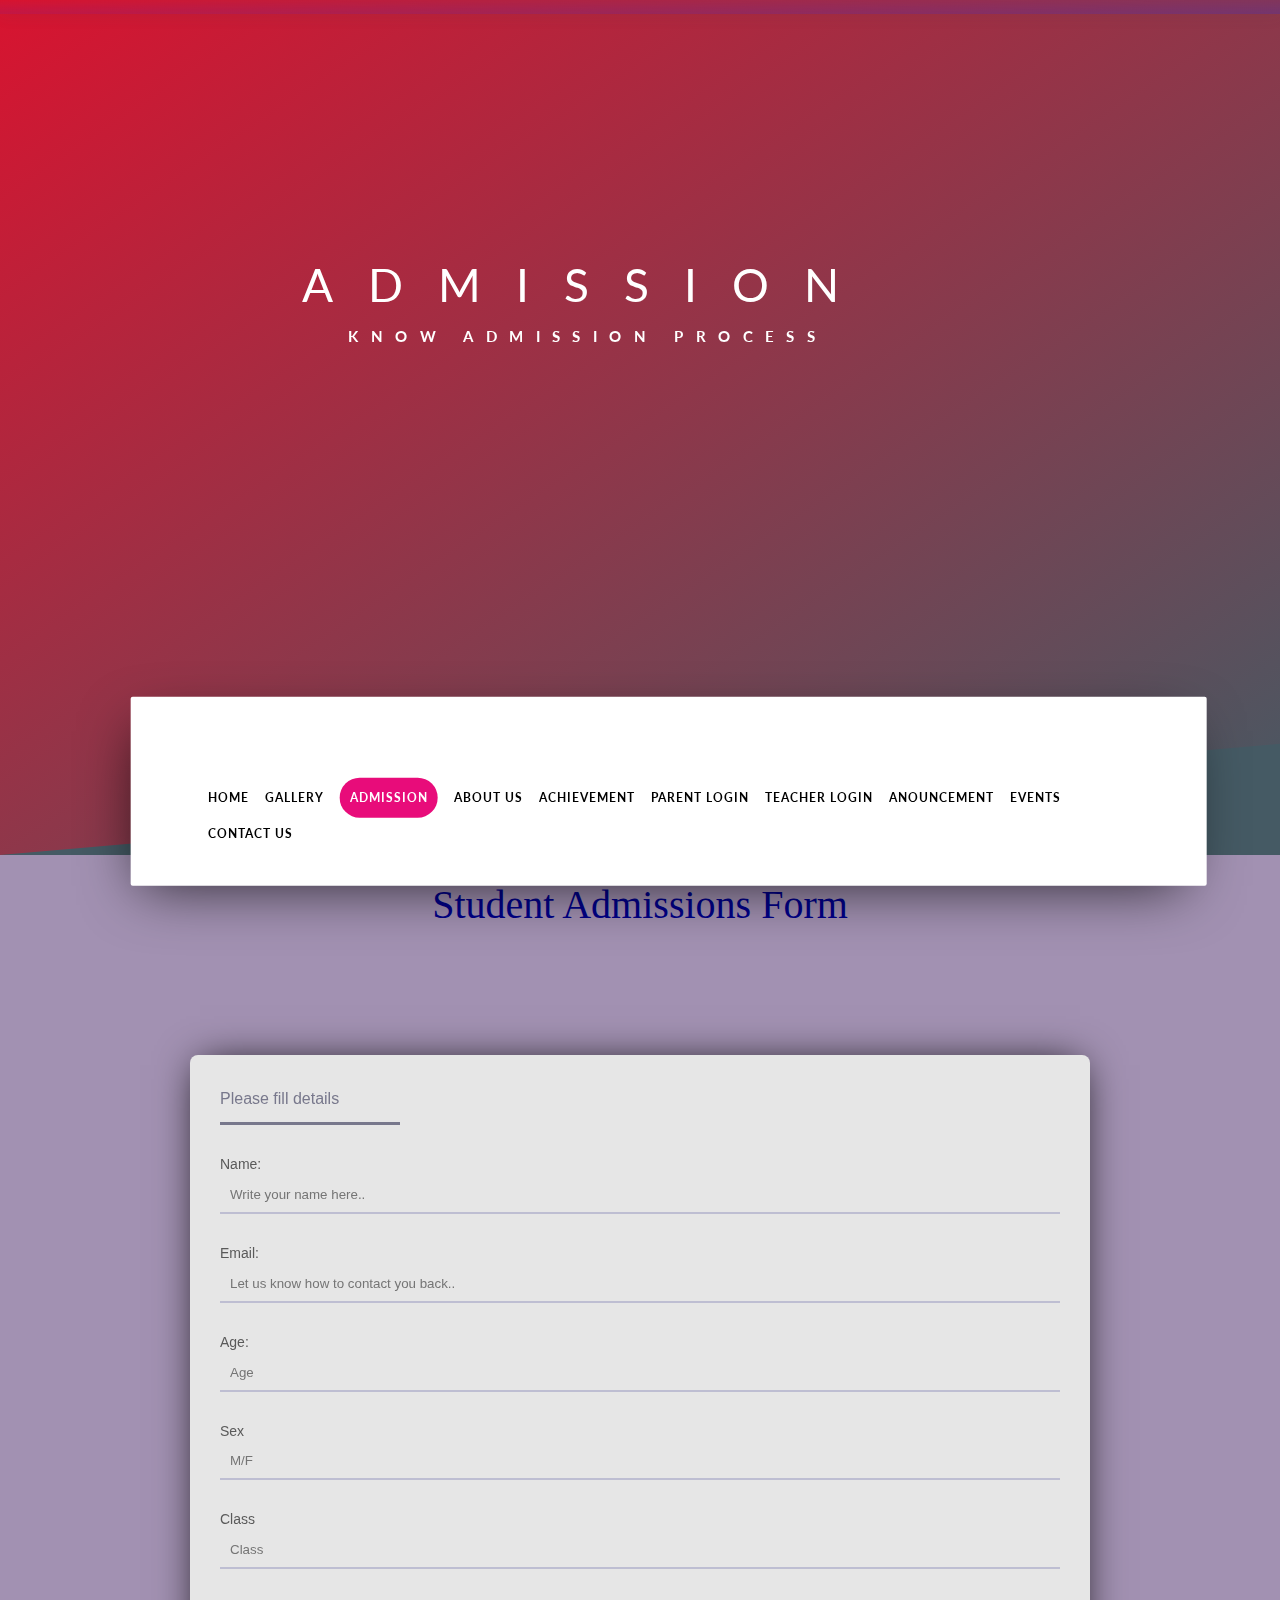
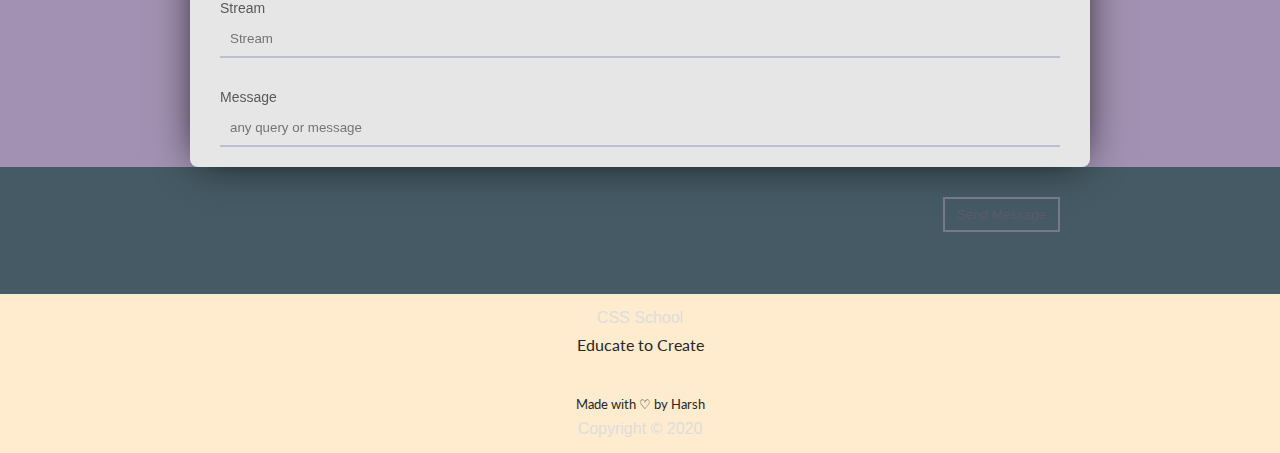
<file: admis.html>
<!DOCTYPE html>
<html lang="en">

<head>
    <meta charset="UTF-8">
    <meta name="viewport" content="width=device-width, initial-scale=1.0">
    <meta http-equiv="X-UA-Compatible" content="ie=edge">
    <link href="https://fonts.googleapis.com/css?family=Lato:100,300,400,700,900" rel="stylesheet">
    <link rel="stylesheet" href="style.css">

    <!-- <script>
        function validateForm() {
            var x = document.forms["myForm"]["fname"].value;
            if (x == "") {
                alert("Name must be filled out");
                return false;
            }
        }
    </script> -->
    <title>Admission</title>
</head>

<body>
    <div class="container">
        <header class="header">
            <div class="header-primary-menu-box">
                <div class="header--top-bar">


                    <div class="logo-box">

                    </div>

                </div>

            </div>

            <div class="heading--box-text">
                <div class="heading-primary">
                    <span class="heading-primary-main">Admission</span>
                    <span class="heading-primary-sub">Know Admission Process</span>
                </div>

            </div>
        </header>
    </div>
    <div class="header--admin-text-box">
        <a href="index.html" class="header-admin-primary-btn ">Home</a>
        <a href="gallery.html" class="header-admin-primary-btn">Gallery</a>
        <a href="admis.html" class="header-admin-primary-btn header-admin-primary-btn-active">Admission</a>
        <a href="about.html" class="header-admin-primary-btn">About Us </a>
        <a href="achi.html" class="header-admin-primary-btn">Achievement</a>
        <a href="parent.html" class="header-admin-primary-btn">parent login</a>
        <a href="teacher.html" class="header-admin-primary-btn">teacher login</a>
        <a href="anounc.html" class="header-admin-primary-btn">Anouncement</a>
        <a href="events.html" class="header-admin-primary-btn">Events</a>
        <a href="contact.html" class="header-admin-primary-btn">Contact Us</a>



    </div>


    <div class="container-fluid">
        <h1 class="text-primary text-center">Student Admissions Form</h1>
        <form class="form2" name="myForm" action="/action_page.php" onsubmit="return validateForm()" method="post">
            <div class="cont">Please fill details</div>
            <p type="Name:"><input placeholder="Write your name here.." name="fname"></input></p>
            <p type="Email:"><input placeholder="Let us know how to contact you back.." name=fname2></input></p>
            <p type="Age:"><input placeholder="Age"></input></p>
            <p type="Sex"><input placeholder="M/F"></input></p>
            <p type="Class"><input placeholder="Class"></input></p>
            <p type="Stream"><input placeholder="Stream"></input></p>
            <p type="Message"><input placeholder="any query or message"></input></p>

            <button>Send Message</button>

        </form>


    </div>
    </br>

    <div class="footer">
        <span class="name">CSS School</span>
        <ul>Educate to Create</ul>
        <h3 class="made_by">Made with ♡ by Harsh</h3>
        <span class="copyright">Copyright © 2020</span>



        <span class="social-media">
            <a href="https://www.facebook.com/FGM-Landscaping-Brick-Pavers-469708016520480/?ref=ts"
                class="fa fa-facebook-square"></a>
            <a href="https://twitter.com/fgm_landscaping" class="fa fa-twitter-square"></a>
        </span>

    </div>



    <script src="script.js"></script>



</body>

</html>
</file>
<file: style.css>
*{
  margin:0;
  padding:0 ;
  box-sizing:  border-box;
  transition:  all
}
body{
font-family: 'Lato', sans-serif;
font-weight: 400;
font-size:16px;
line-height: 1.7;
color: #272727;

/* padding: 30px; */

}
/* .container {

} */
.main{
  max-width: 1200px;
  margin: 0 auto;
}


.header {
  height: 95vh;
  background-image:
linear-gradient(to right bottom, rgba(232,12,42, 0.9), rgba(255,13,255, 0)),
url('https://keenthemes.com/metronic/themes/themes/metronic/docs/assets/img//bg.jpg') ;
  background-size:  cover;
  background-position:  top;
  -webkit-clip-path: polygon(0 0, 100% 0%, 100% 87%, 0% 100%);
clip-path: polygon(0 0, 100% 0%, 100% 87%, 0% 100%);
position: relative;





}

.header-primary-menu-box{

background: linear-gradient(to right bottom,   rgba(10,39,217, 0) , rgba(12,45,255, 0.2));

  display: table-cell;
  vertical-align:top;
  width:100%;

padding: 7px;
box-shadow: 0px 1px 15px 1px rgba(69,65,78,0.1);
position:   fixed;
padding-right:40%;


}
.header--top-bar {

 position: relative;

 display: table;
 width:50%;
 right: -84%;
}
.super--admin {
  width:30px;
  margin-left:18px;


  border-radius:100px;




}

.logo-box {
  position: absolute;


    left: -158%;




}
.logo {
  width:30px;
bottom: 33px;


  position: relative;
}
.heading-primary{
  color: #fff;
  text-transform: uppercase;
  margin: 0   auto;
  backface-visibility: hidden;

}
.heading--box-text{
  position: absolute;
  top:30%;
  left: 20%;
  transform: translate(8%, -11%);
  text-align: center;
}
.heading-primary-main {
  display: block;
  font-size: 46px;
   font-weight:400;
   letter-spacing: 35px;
   animation-name: moveIntoLeft;
   animation-duration: 1s;
   animation-delay: 1s;
   animation-iteration-count: 1;
   animation-timing-function: ease;

}
.heading-primary-sub {
display: block;
text-align: center;
font-size: 15px;
 font-weight:700;
 letter-spacing:  12.4px;
 animation-name: moveIntoRight;
 animation-duration: 1s;
 animation-delay: 1s;
 animation-iteration-count: 1;
 animation-timing-function: ease;

}
.header--admin-text-box {

  position: absolute;
  background: #fff;
  width: 84%;

  margin: 7px auto;
  padding: 41px 67px;
  top: 80%;
  border-radius:2px;
  left: 43%;
  box-sizing: border-box;
  transform: translate(-39%, -16%);
box-shadow:  -7px 17px 59px -17px rgba(0,0,0,0.75);
display: inline-block;
}
.header-admin-primary-btn {
font-weight: 700;
display: inline;
margin-left: 10px;
margin-right: 2px;

margin-top: 40px;
padding: 13px 0px;
font-size: 12px;
text-transform: uppercase;

color: #000;
border-radius: 50px;
text-decoration: none;
letter-spacing: 1px;
line-height: 20px;
}
.header-admin-primary-btn-active:link, .header-admin-primary-btn-acvisited  {
background-color: #E80C7A;
color: #fff;
padding: 10px ;
display:     inline-table;
transition: all .2s

}
.header-admin-primary-btn-active:hover {
  transform:  translateY(-3px);
  box-shadow: 0 5px 10px  rgba(0,0,0, .4); 



}
.header-admin-primary-btn-active:active {
  transform:  translateY(-1px);
  background-color:   #fafffd;
    border: 1px solid #E80C7A;


}
 .header-admin-primary-btn-active:hover{
  background-color:   #fafffd;
color: #f21692;

border-radius: 50px;
}
@keyframes moveIntoLeft {
  0%{
    opacity: 0;
    transform: translateX(-100px);

  }
  80%{
    transform: translateX(10px);

  }
  100%{
    opacity: 1;
    transform:  translate(0);

  }

}
@keyframes moveIntoRight {
  0%{
    opacity: 0;

    transform:  translateX(100);

  }
  80%{
      transform: translateX(-10px);

  }
  100%{
    opacity: 1;
      transform: translate(0px);


  }

}
h1 {
  font-size: 24px;
  font-weight: 400;
  text-align: center;
}

img {
height: auto;
max-width: 100%;
vertical-align: middle;
}

.btn {
color: #ffffff;
padding: 0.8rem;
font-size: 14px;
text-transform: uppercase;
border-radius: 4px;
font-weight: 400;
display: block;
width: 100%;
cursor: pointer;
border: 1px solid rgba(255, 255, 255, 0.2);
background: transparent;
}

.btn:hover {
background-color: rgba(255, 255, 255, 0.12);
}

.cards {
display: flex;
flex-wrap: wrap;
list-style: none;
margin: 0;
padding: 0;
}

.cards_item {
display: flex;
padding: 1rem;
}

@media (min-width: 40rem) {
.cards_item {
  width: 50%;
}
}

@media (min-width: 56rem) {
.cards_item {
  width: 33.3333%;
}
}

.card {
background-color: white;
border-radius: 0.25rem;
box-shadow: 0 20px 40px -14px rgba(0, 0, 0, 0.25);
display: flex;
flex-direction: column;
overflow: hidden;
}

.card_content {
padding: 1rem;
background: linear-gradient(to bottom left, #EF8D9C 40%, #FFC39E 100%);
}

.card_title {
color: #ffffff;
font-size: 1.1rem;
font-weight: 700;
letter-spacing: 1px;
text-transform: capitalize;
margin: 0px;
}

.card_text {
color: #ffffff;
font-size: 0.875rem;
line-height: 1.5;
margin-bottom: 1.25rem;    
font-weight: 400;
}
.made_by{
font-weight: 400;
font-size: 13px;
margin-top: 35px;
text-align: center;
}



/* footer extra */


h1{
  color:darkblue;
  font-size: 40px;
  text-align:center;
  line-height: 100px;
  font-family:Courgette;
 }



* { margin: 0; padding: 0; box-sizing: border-box; }

.footer {
  display: block;
  width: 100%;
  padding: 10px;
  text-align: center;
  background-color:blanchedalmond ;
  background-image: url("http://extensionreforms.dacnet.nic.in/images/9.jpg");
  background-size: contain;
  background-position: top center;
  background-repeat: repeat;  
}


.footer > span {
  display: block;
  color: #dddddd;
  font-family: sans-serif;
}
li{
    text-align: center;
    size: 22px;
}
h2{
    text-align: center;
}

.footer > span > a {
  color: steelblue;
  text-decoration: none;
}


.footer > .name .cards-list {
  z-index: 0;
  width: 100%;
  display: flex;
  justify-content: space-around;
  flex-wrap: wrap;
}
.container-fluid{
  align-self: center;
  background-color:rgba(255,200,255, .5);
}


.form{
  width:840px;
  height:340px;
  background:#e6e6e6;
  border-radius:8px;
  box-shadow:0 0 40px -10px #000;
  margin:calc(50vh - 350px) auto;
  padding:20px 30px;
  max-width:calc(100vw - 40px);
  box-sizing:border-box;
  font-family:'Montserrat',sans-serif;
  position:relative
}

.cont{
  margin:10px 0;padding-bottom:10px;width:180px;color:#78788c;border-bottom:3px solid #78788c; align-self: center;
}
input{
  width:100%;padding:10px;box-sizing:border-box;
  background:none;outline:none;resize:none;border:0;
  font-family:'Montserrat',sans-serif;
  transition:all .3s;
  border-bottom:2px solid #bebed2
}
input:focus{border-bottom:2px solid #78788c}
p:before{content:attr(type);display:block;margin:28px 0 0;font-size:14px;color:#5a5a5a}
button{
  float:right;padding:8px 12px;margin:50px 0 0;
  font-family:'Montserrat',sans-serif;border:2px solid #78788c;background:0;
  color:#5a5a6e;
  cursor:pointer;
  transition:all .3s
}
button:hover{background:#78788c;color:#fff}

.form2{width:900px;height:100%;background:#e6e6e6;border-radius:8px;box-shadow:0 0 40px -10px #000;margin:calc(50vh - 350px) auto;padding:20px 30px;max-width:calc(100vw - 40px);box-sizing:border-box;font-family:'Montserrat',sans-serif;position:relative}
.cont{margin:10px 0;padding-bottom:10px;width:180px;color:#78788c;border-bottom:3px solid #78788c; align-self: center;}
input{width:100%;padding:10px;box-sizing:border-box;background:none;outline:none;resize:none;border:0;font-family:'Montserrat',sans-serif;transition:all .3s;border-bottom:2px solid #bebed2}
input:focus{border-bottom:2px solid #78788c}
p:before{content:attr(type);display:block;margin:28px 0 0;font-size:14px;color:#5a5a5a}
button{float:right;padding:8px 12px;margin:50px 0 0;font-family:'Montserrat',sans-serif;border:2px solid #78788c;background:0;color:#5a5a6e;cursor:pointer;transition:all .3s}
button:hover{background:#78788c;color:#fff}


.heading-primary-sub-type1 {
  display: block;
  text-align: center;
  font-size: 120px;
   font-weight:700;
   color: rebeccapurple;
   letter-spacing:  12.4px;
   animation-name: moveIntoRight;
   animation-duration: 1s;
   animation-delay: 1s;
   animation-iteration-count: 1;
   animation-timing-function: ease;
  
  }
  .announcement {
    display: inline-block;
    height: 100%;
    text-align: center;
    width: 100%;
    background: black;
    color: white;
    font-family: Arial, sans;
    margin: 0;
    padding: 0;
    vertical-align: middle;
    font-size: 60;
  }
  
  .announcement a { 
    color: #ccc; 
  }
  
  .announcement a:hover {
    color: red;
  }

  body{
    background: #455A64;    ;
  }
</file>
